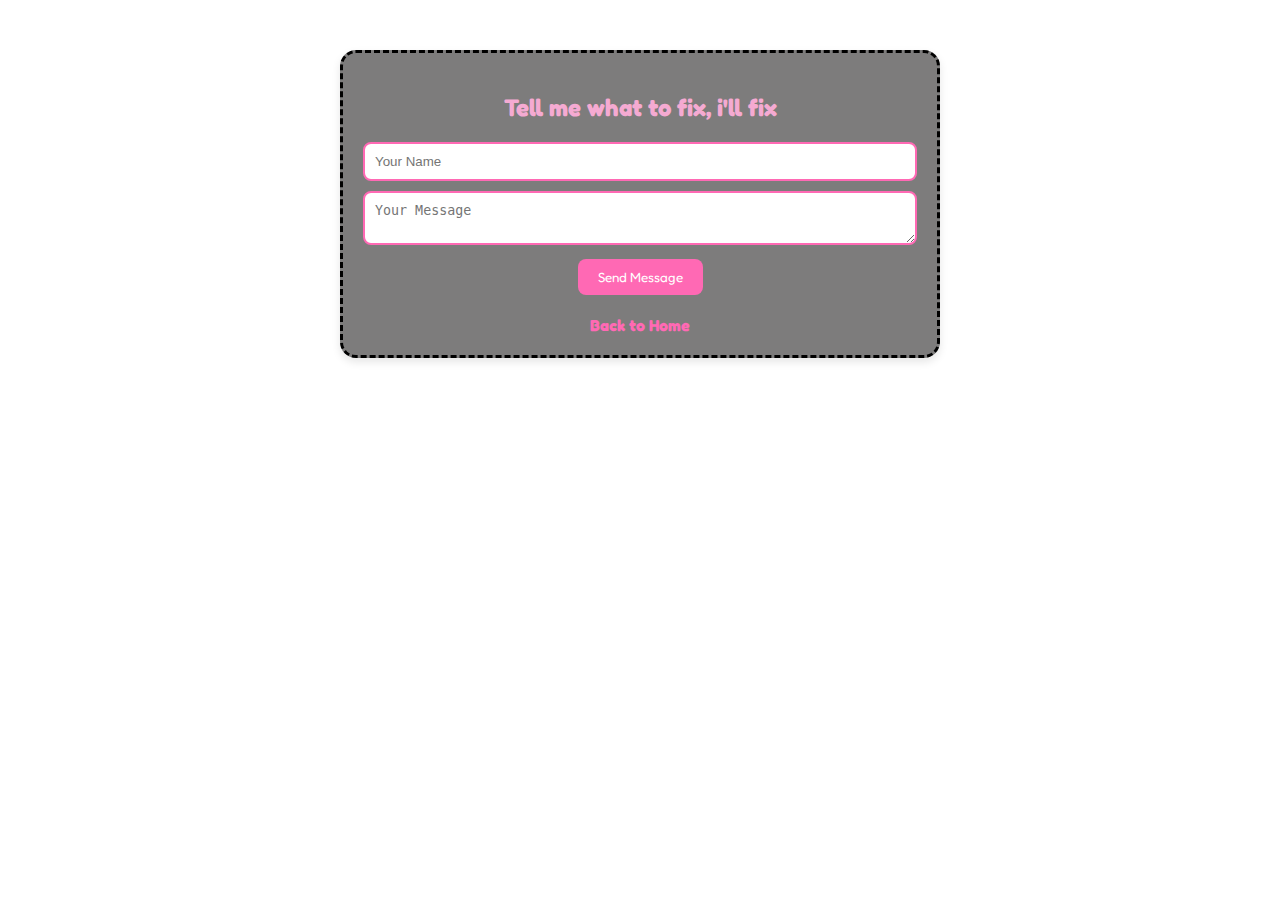
<file: message.html>
<!DOCTYPE html>
<html lang="en">
<head>
  <meta charset="UTF-8">
  <meta name="viewport" content="width=device-width, initial-scale=1">
  <title>Personalized Messages</title>
  <!-- Cartoonish font for a cute design -->
  <link href="https://fonts.googleapis.com/css2?family=Fredoka+One&display=swap" rel="stylesheet">
  <link rel="stylesheet" href="style.css">
</head>
<body>
  <div class="message-container">
    <h2>Tell me what to fix, i'll fix</h2>
    <form id="messageForm" action="mailer.php" method="POST">
      <input type="text" id="name" name="name" placeholder="Your Name" required>
      <textarea id="message" name="message" placeholder="Your Message" required></textarea>
      <button type="submit">Send Message</button>
    </form>
    
    <div id="messagesList"></div>
    <a href="index.html" class="back-link">Back to Home</a>
  </div>
  <script src="message.js"></script>
</body>
</html>
</file>
<file: style.css>
/* Global Resets & Responsive Design */
* {
  box-sizing: border-box;
}
html, body {
  margin: 0;
  padding: 0;
  width: 100%;
  height: 100%;
  font-family: 'Poppins', sans-serif;
  /* background: linear-gradient(135deg, #f4f4f4 0%, #e0e0e0 100%); */
  overflow: hidden;
  position: relative;
  background: transparent;
}

.glass-card {
  position: absolute;
  bottom: 10%;  /* Adjust as needed for placement below lyrics */
  left: 50%;
  margin-bottom: 3%;
  transform: translateX(-50%);
  width: 80%;
  max-width: 500px;
  background: rgba(135, 126, 126, 0.2);
  border-radius: 16px;
  padding: 20px;
  backdrop-filter: blur(10px);
  border: 1px solid rgba(44, 28, 28, 0.3);
  color: #eac1c1;
  font-size: 1.2rem;
  text-align: center;
  z-index: 1000;
}


/* Video Background */
#bgVideo {
  position: fixed;
  top: 0;
  left: 0;
  min-width: 100%;
  min-height: 100%;
  object-fit: contain;
  filter: blur(0px);  /* Adjust the blur value as needed */
  background-color: #000;
  z-index: -2;
}

/* Heading (Repeating Fade In/Out) */
#heading {
  position: absolute;
  top: 5%;
  width: 100%;
  text-align: center;
  font-size: 1.5rem;
  font-weight: bold;
  color: #f78956;
  z-index: 1000;
  animation: headingFade 3s ease-in-out infinite;
}
@keyframes headingFade {
  0%   { opacity: 0; }
  50%  { opacity: 1; }
  100% { opacity: 0; }
}

/* Glassmorphism Music Icon Button */
#startButton {
  position: fixed;
  top: 15px;
  right: 15px;
  background: rgb(248, 115, 248);
  backdrop-filter: blur(10px);
  border: 1px solid rgba(242, 161, 210, 0.833);
  border-radius: 50%;
  padding: 12px;
  cursor: pointer;
  font-size: 1.8rem;
  color: #e58e8e;
  z-index: 10000;
  transition: background 0.3s, color 0.3s;
}
#startButton:hover {
  background: rgba(223, 133, 133, 0.984);
  color: #d63384;
}

/* Hidden Audio */
#audio {
  display: none;
}

/* Lyrics Container */
.lyrics-container {
  position: absolute;
  top: 10%;
  left: 5%;
  right: 5%;
  color: #d121bc;
  font-size: 3.5rem;
  line-height: 1.3;
  font-weight: 700;
  text-transform: uppercase;
  text-align: left;
  padding: 10px;
  animation: fadeIn 0.8s ease forwards;
}

/* Fade In & Fade Out Animations */
@keyframes fadeIn {
  0%   { opacity: 0; transform: translateY(10px); }
  100% { opacity: 1; transform: translateY(0); }
}

.fade-out {
  animation: fadeOut 0.8s ease forwards;
}

@keyframes fadeOut {
  0% { opacity: 1; }
  100% { opacity: 0; }
}

/* Balloon Container */
.balloons-container {
  position: absolute;
  top: 0;
  left: 0;
  width: 100%;
  height: 100%;
  pointer-events: none;
  overflow: hidden;
  z-index: 0;
}

/* Balloon Elements */
.balloon {
  position: absolute;
  bottom: -120px;
  width: 60px;
  height: 120px;
  animation-name: floatUp;
  animation-timing-function: linear;
  animation-fill-mode: forwards;
}
@keyframes floatUp {
  0%   { transform: translateY(0) rotate(0deg); }
  25%  { transform: translateY(-25vh) rotate(2deg); }
  50%  { transform: translateY(-50vh) rotate(-2deg); }
  75%  { transform: translateY(-75vh) rotate(2deg); }
  100% { transform: translateY(-120vh) rotate(0deg); }
}
.balloon-shape {
  position: absolute;
  bottom: 40px;
  left: 0;
  right: 0;
  width: 60px;
  height: 80px;
  margin: 0 auto;
  border-radius: 50% 50% 45% 45% / 60% 60% 40% 40%;
  box-shadow: 0 5px 15px rgba(81, 80, 80, 0.3);
  z-index: 2;
  cursor: pointer;
}
.balloon-string {
  position: absolute;
  bottom: 0;
  left: 50%;
  width: 2px;
  height: 40px;
  background: #131111;
  transform: translateX(-50%);
  z-index: 1;
}

/* Splash Animation */
.splash {
  position: absolute;
  width: 200px;
  height: 200px;
  filter: blur(15px) contrast(50);
  transform: translate(-50%, -50%);
  opacity: 0;
  animation: splashAnim 1.2s ease-out forwards;
}
@keyframes splashAnim {
  0% {
    transform: scale(0) rotate(0deg);
    opacity: 1;
  }
  40% {
    transform: scale(1.2) rotate(15deg);
  }
  60% {
    transform: scale(1.1) rotate(30deg);
  }
  100% {
    transform: scale(1.3) rotate(45deg);
    opacity: 0;
  }
}

/* Confetti Elements */
.confetti {
  position: absolute;
  width: 8px;
  height: 8px;
  opacity: 0.8;
  animation: confettiFall 2s linear forwards;
}
@keyframes confettiFall {
  0% {
    transform: translateY(0) rotate(0deg);
    opacity: 1;
  }
  100% {
    transform: translateY(200px) rotate(360deg);
    opacity: 0;
  }
}

/* Message Button (Centered at Bottom) */
#messageButton {
  position: fixed;
  bottom: 20px;
  left: 50%;
  transform: translateX(-50%);
  text-decoration: none;
  font-size: 1.5rem;
  color: #ee7bf0;
  background: rgba(227, 164, 164, 0.25);
  backdrop-filter: blur(10px);
  padding: 10px 20px;
  border-radius: 15px;
  z-index: 10000;
  transition: background 0.3s;
}
#messageButton:hover {
  color: #000000;
  background: rgba(255, 255, 255, 0.25);
}

/* Responsive Adjustments */
@media (max-width: 768px) {
  .lyrics-container {
    font-size: 2.5rem;
    top: 5%;
    left: 3%;
    right: 3%;
  }
  #startButton {
    font-size: 1.5rem;
    padding: 10px;
  }
  #messageButton {
    font-size: 1.3rem;
    padding: 8px 16px;
  }
}
@media (max-width: 480px) {
  .lyrics-container {
    font-size: 2rem;
  }
  #startButton {
    font-size: 1.2rem;
    padding: 8px;
  }
  #messageButton {
    font-size: 1rem;
    padding: 6px 12px;
  }
}

/* --- Styles for the Personalized Message Page --- */
/* Using a cute cartoon style */
@import url('https://fonts.googleapis.com/css2?family=Fredoka+One&display=swap');

.message-container {
  max-width: 600px;
  margin: 50px auto;
  padding: 20px;
  background: #7d7c7c; /* pastel pink background */
  border: 3px dashed #000000;
  border-radius: 16px;
  box-shadow: 0 4px 8px rgba(0,0,0,0.1);
  text-align: center;
  font-family: 'Fredoka One', cursive;
}
.message-container h2 {
  margin-bottom: 20px;
  color: #f5aad2;
}
#messageForm input, #messageForm textarea {
  width: 100%;
  margin-bottom: 10px;
  padding: 10px;
  border: 2px solid #ff69b4;
  border-radius: 8px;
}
#messageForm button {
  padding: 10px 20px;
  background: #ff69b4;
  border: none;
  color: #fff;
  border-radius: 8px;
  cursor: pointer;
  font-family: 'Fredoka One', cursive;
}
.back-link {
  display: block;
  margin-top: 20px;
  text-decoration: none;
  color: #ff69b4;
  font-weight: bold;
}
.user-message {
  margin-top: 15px;
  padding: 10px;
  background: #ffe4e6;
  border-radius: 8px;
  text-align: left;
  border: 1px solid #ffb6c1;
}
</file>
